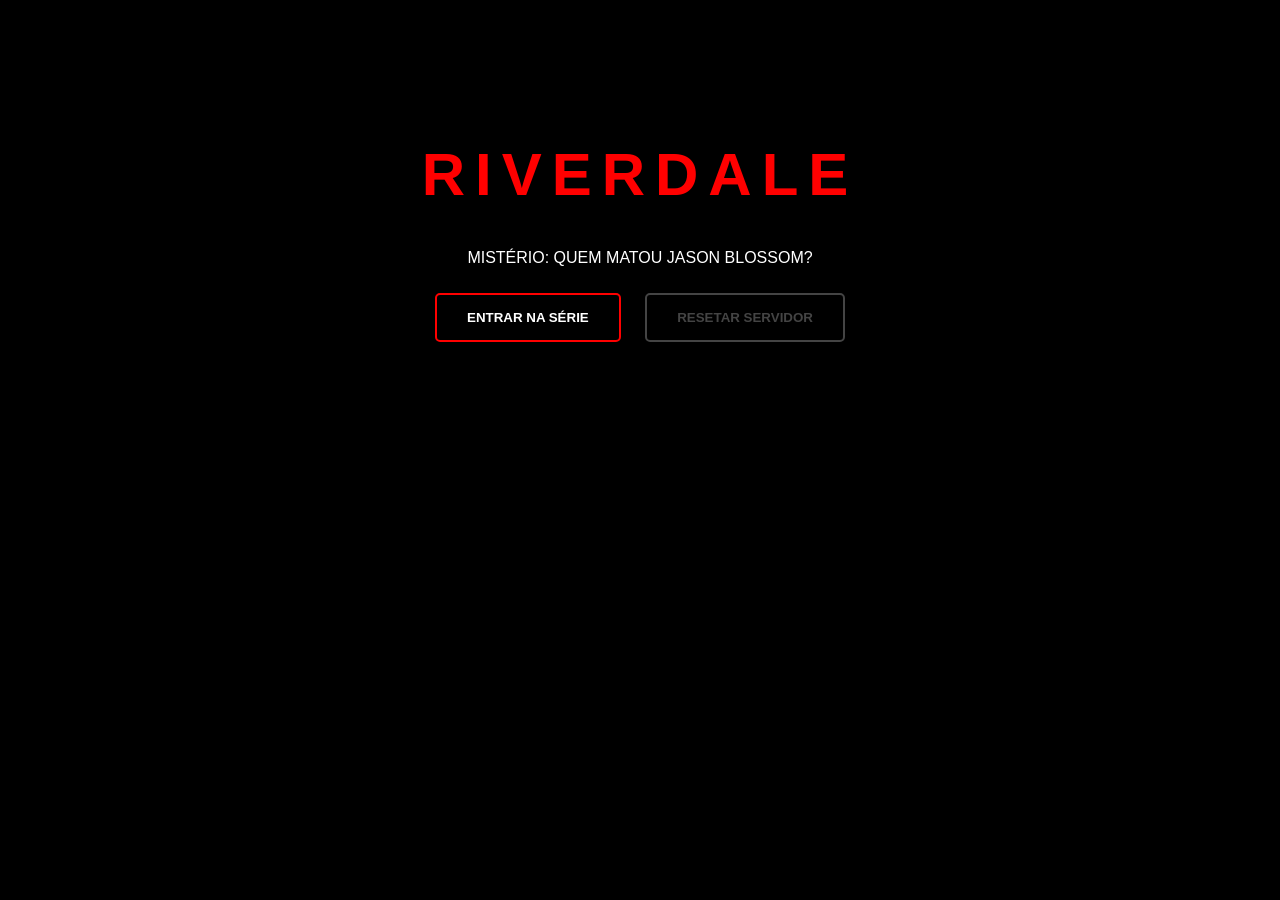
<file: index.html>
<!DOCTYPE html>
<html lang="pt-br">
<head>
    <meta charset="UTF-8">
    <title>Riverdale: Sinister Secrets</title>
    <style>
        /* CSS EMBUTIDO PARA NÃO TER ERRO DE CARREGAMENTO */
        body { margin: 0; background: #000; color: #fff; font-family: 'Segoe UI', Tahoma, Geneva, Verdana, sans-serif; overflow: hidden; }
        #setup-container { text-align: center; padding-top: 100px; }
        
        /* Container que divide a tela em Jogo (Esquerda) e Chat (Direita) */
        #game-screen { display: none; width: 100vw; height: 100vh; }
        .riverdale-wrapper { display: flex; width: 100%; height: 100%; }

        /* Lado Esquerdo - Jogo */
        .main-game { flex: 7; padding: 20px; overflow-y: auto; border-right: 3px solid #333; background: radial-gradient(circle, #1a0202 0%, #000 100%); }
        
        /* Lado Direito - Chat Lateral */
        .sidebar-chat { 
            flex: 3; 
            background: #0a0a0a; 
            display: flex; 
            flex-direction: column; 
            padding: 15px; 
            min-width: 300px;
            box-shadow: -5px 0 15px rgba(0,0,0,0.5);
        }

        #chat-messages { flex: 1; overflow-y: auto; background: #000; border: 1px solid #222; padding: 10px; margin-bottom: 10px; border-radius: 5px; }
        #chat-messages div { margin-bottom: 8px; font-size: 14px; border-bottom: 1px solid #111; padding-bottom: 5px; }
        .chat-input-area { display: flex; gap: 5px; }
        .chat-input-area input { flex: 1; padding: 12px; background: #1a1a1a; border: 1px solid #333; color: #fff; border-radius: 4px; }
        .chat-input-area button { background: #ff0000; color: #fff; border: none; padding: 10px 15px; cursor: pointer; font-weight: bold; border-radius: 4px; }

        /* Elementos do Jogo */
        #players-list { display: flex; flex-wrap: wrap; justify-content: center; gap: 15px; margin-top: 20px; }
        .card-player { width: 150px; background: #111; border: 1px solid #333; padding: 10px; border-radius: 8px; text-align: center; }
        .card-player.active { border-color: #ff0000; box-shadow: 0 0 10px #ff0000; }
        .char-img { width: 80px; height: 80px; border-radius: 50%; object-fit: cover; border: 2px solid #444; }
        
        .btn-riverdale { background: transparent; border: 2px solid #ff0000; color: #fff; padding: 15px 30px; cursor: pointer; font-weight: bold; margin: 10px; border-radius: 5px; text-transform: uppercase; }
        .btn-riverdale:hover { background: #ff0000; }
        
        #status-bar { background: #222; padding: 15px; border-radius: 10px; margin-bottom: 20px; font-weight: bold; font-size: 18px; border-left: 5px solid #ff0000; }
        .secret-box { background: #300; padding: 10px; margin-top: 10px; font-size: 12px; border: 1px dashed #f00; color: #ff9999; }
    </style>
</head>
<body>

    <!-- TELA INICIAL -->
    <div id="setup-container">
        <h1 style="color:red; font-size: 60px; letter-spacing: 10px;">RIVERDALE</h1>
        <p>MISTÉRIO: QUEM MATOU JASON BLOSSOM?</p>
        <button class="btn-riverdale" onclick="joinGame()">ENTRAR NA SÉRIE</button>
        <button class="btn-riverdale" style="border-color:#444; color:#444;" onclick="resetGame()">RESETAR SERVIDOR</button>
    </div>

    <!-- TELA DO JOGO (JOGO + CHAT) -->
    <div id="game-screen">
        <div class="riverdale-wrapper">
            
            <main class="main-game">
                <div id="status-bar">
                    <span id="round-display">Rodada 1/7</span> | 
                    <span id="liar-alert">Aguardando...</span>
                </div>

                <div id="players-list">
                    <!-- Personagens aparecem aqui -->
                </div>
                
                <div id="action-zone" style="margin-top: 30px; text-align: center;">
                    <p id="instruction-msg" style="color: #aaa;">Para avançar, todos devem enviar uma mensagem no chat.</p>
                    <button id="next-round-btn" class="btn-riverdale" style="display:none;" onclick="nextRound()">PRÓXIMA RODADA ➔</button>
                </div>
            </main>

            <aside class="sidebar-chat">
                <h2 style="color: red; font-size: 18px;">INVESTIGAÇÃO AO VIVO</h2>
                <div id="chat-messages"></div>
                <div class="chat-input-area">
                    <input type="text" id="chat-input" placeholder="Digite uma pista...">
                    <button onclick="sendMessage()">ENVIAR</button>
                </div>
                <div id="chat-status" style="margin-top: 10px; font-size: 12px; color: #888;">
                    Faltam falar: <span id="waiting-on" style="color: #ff0000;">...</span>
                </div>
            </aside>

        </div>
    </div>

    <!-- TELA FINAL -->
    <div id="final-screen" style="display:none; text-align: center; padding-top: 100px;">
        <h1 id="winner-announcement" style="font-size: 50px;"></h1>
        <div id="vote-section">
            <h2>QUEM É O CULPADO?</h2>
            <div id="vote-buttons"></div>
        </div>
        <div id="results-area" style="display:none;">
            <div id="winners-circle"></div>
            <button class="btn-riverdale" onclick="location.reload()">JOGAR NOVAMENTE</button>
        </div>
    </div>

    <script src="engine.js"></script>
</body>
</html>
</file>
